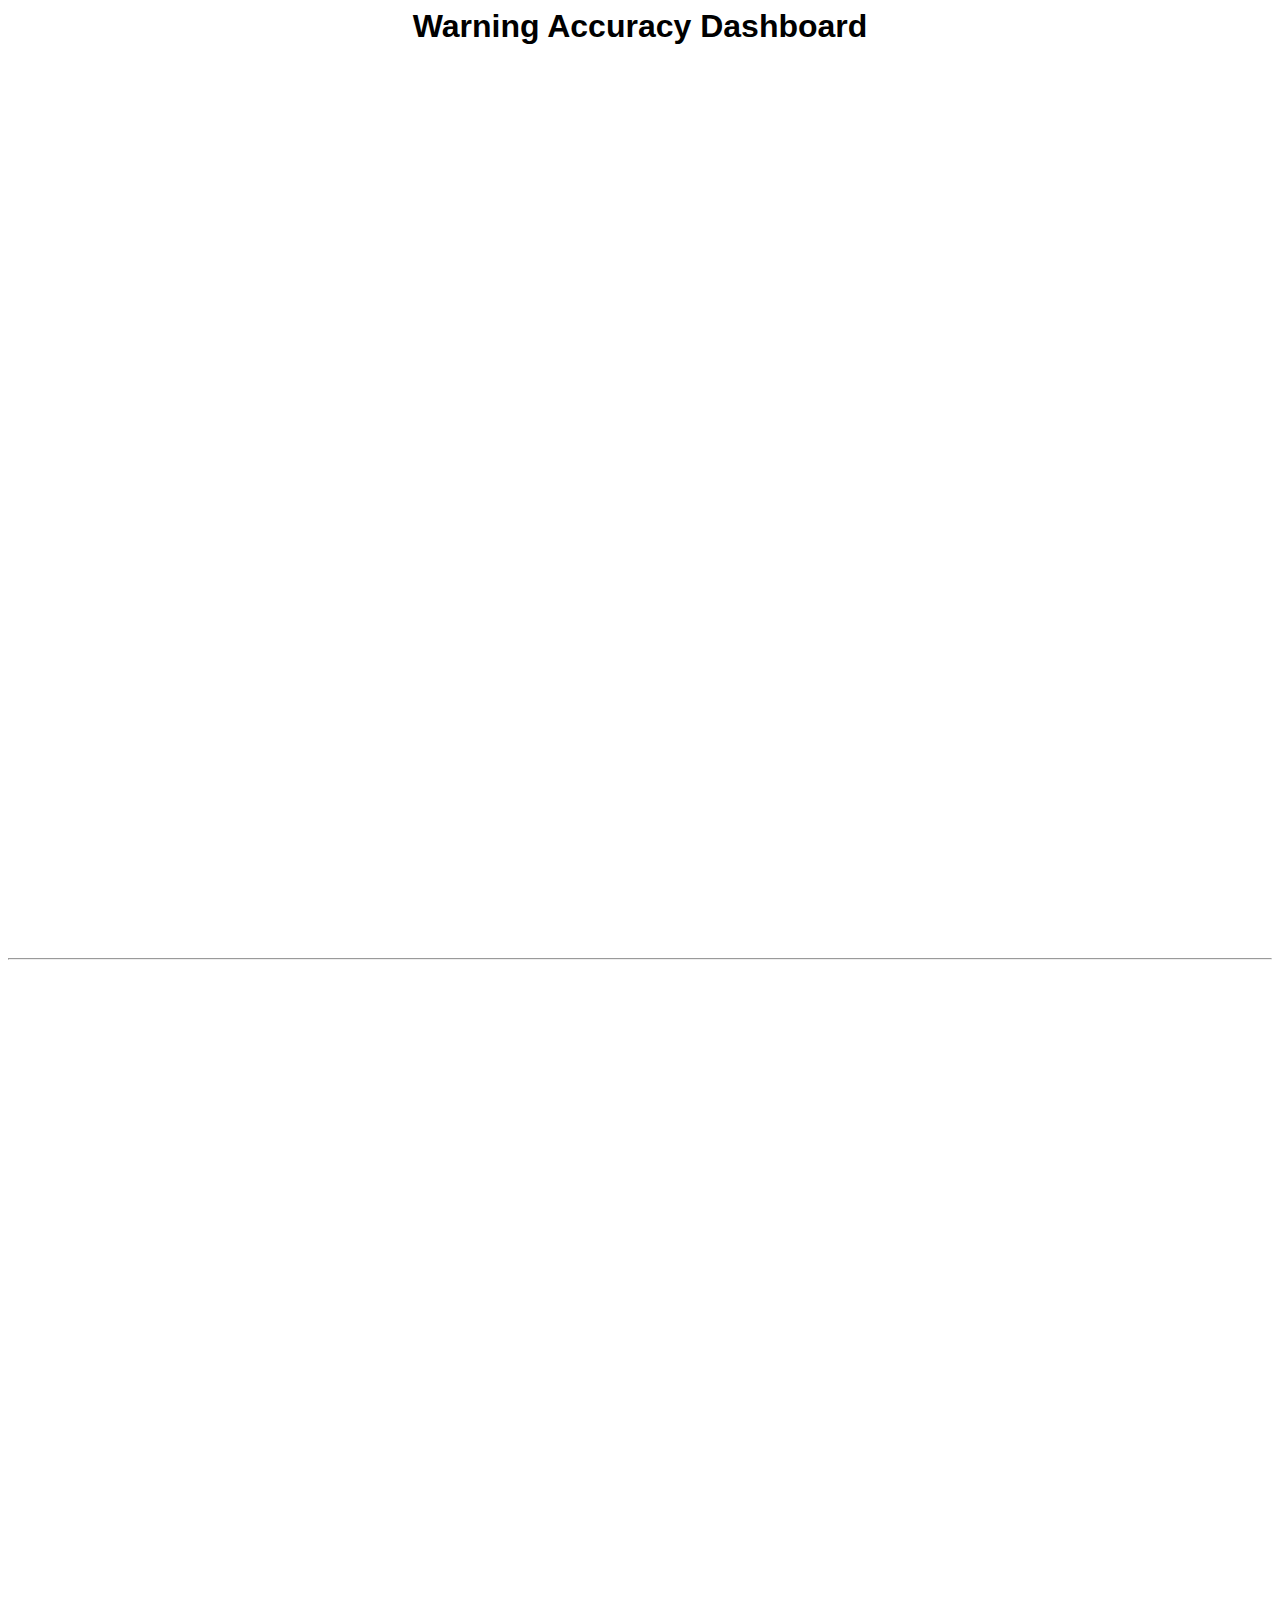
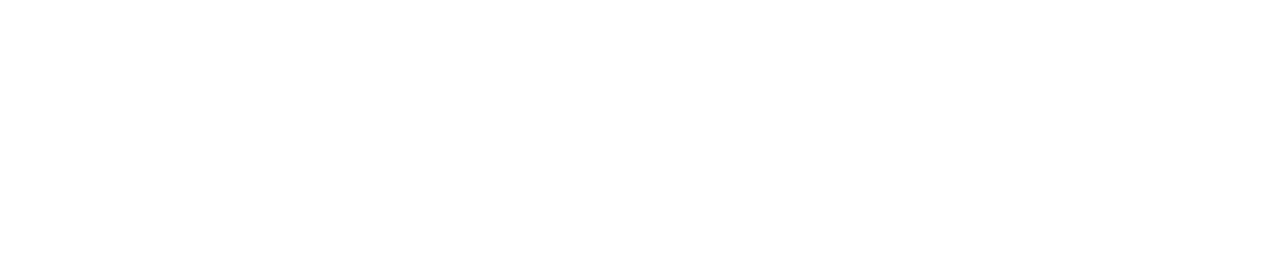
<file: accuracy_dashboard.html>
<html><head><title>Warning Accuracy Dashboard</title></head><body><h1 style='font-family: sans-serif; text-align: center;'>Warning Accuracy Dashboard</h1><div>                        <script type="text/javascript">window.PlotlyConfig = {MathJaxConfig: 'local'};</script>
        <script charset="utf-8" src="https://cdn.plot.ly/plotly-3.1.0.min.js" integrity="sha256-Ei4740bWZhaUTQuD6q9yQlgVCMPBz6CZWhevDYPv93A=" crossorigin="anonymous"></script>                <div id="c2869f7c-6f35-4f45-90e4-09dd8a6fffd2" class="plotly-graph-div" style="height:100%; width:100%;"></div>            <script type="text/javascript">                window.PLOTLYENV=window.PLOTLYENV || {};                                if (document.getElementById("c2869f7c-6f35-4f45-90e4-09dd8a6fffd2")) {                    Plotly.newPlot(                        "c2869f7c-6f35-4f45-90e4-09dd8a6fffd2",                        [{"hovertemplate":"Day %{x}\u003cbr\u003eAccuracy: %{y:.1f}%\u003cextra\u003e\u003c\u002fextra\u003e","legendgroup":"","marker":{"color":{"dtype":"f8","bdata":"AAAAAAAAWUAAAAAAAABZQAAAAAAAAFlAAAAAAAAAWUAAAAAAAABZQAAAAAAAAFlAAAAAAAAAWUAAAAAAAMBSQAAAAAAAAFlA"},"coloraxis":"coloraxis","pattern":{"shape":""}},"name":"","orientation":"v","showlegend":false,"text":{"dtype":"f8","bdata":"AAAAAAAAWUAAAAAAAABZQAAAAAAAAFlAAAAAAAAAWUAAAAAAAABZQAAAAAAAAFlAAAAAAAAAWUAAAAAAAMBSQAAAAAAAAFlA"},"textposition":"outside","x":{"dtype":"i1","bdata":"AgYODxUWFxka"},"xaxis":"x","y":{"dtype":"f8","bdata":"AAAAAAAAWUAAAAAAAABZQAAAAAAAAFlAAAAAAAAAWUAAAAAAAABZQAAAAAAAAFlAAAAAAAAAWUAAAAAAAMBSQAAAAAAAAFlA"},"yaxis":"y","type":"bar","texttemplate":"%{y:.1f}%"}],                        {"template":{"data":{"histogram2dcontour":[{"type":"histogram2dcontour","colorbar":{"outlinewidth":0,"ticks":""},"colorscale":[[0.0,"#0d0887"],[0.1111111111111111,"#46039f"],[0.2222222222222222,"#7201a8"],[0.3333333333333333,"#9c179e"],[0.4444444444444444,"#bd3786"],[0.5555555555555556,"#d8576b"],[0.6666666666666666,"#ed7953"],[0.7777777777777778,"#fb9f3a"],[0.8888888888888888,"#fdca26"],[1.0,"#f0f921"]]}],"choropleth":[{"type":"choropleth","colorbar":{"outlinewidth":0,"ticks":""}}],"histogram2d":[{"type":"histogram2d","colorbar":{"outlinewidth":0,"ticks":""},"colorscale":[[0.0,"#0d0887"],[0.1111111111111111,"#46039f"],[0.2222222222222222,"#7201a8"],[0.3333333333333333,"#9c179e"],[0.4444444444444444,"#bd3786"],[0.5555555555555556,"#d8576b"],[0.6666666666666666,"#ed7953"],[0.7777777777777778,"#fb9f3a"],[0.8888888888888888,"#fdca26"],[1.0,"#f0f921"]]}],"heatmap":[{"type":"heatmap","colorbar":{"outlinewidth":0,"ticks":""},"colorscale":[[0.0,"#0d0887"],[0.1111111111111111,"#46039f"],[0.2222222222222222,"#7201a8"],[0.3333333333333333,"#9c179e"],[0.4444444444444444,"#bd3786"],[0.5555555555555556,"#d8576b"],[0.6666666666666666,"#ed7953"],[0.7777777777777778,"#fb9f3a"],[0.8888888888888888,"#fdca26"],[1.0,"#f0f921"]]}],"contourcarpet":[{"type":"contourcarpet","colorbar":{"outlinewidth":0,"ticks":""}}],"contour":[{"type":"contour","colorbar":{"outlinewidth":0,"ticks":""},"colorscale":[[0.0,"#0d0887"],[0.1111111111111111,"#46039f"],[0.2222222222222222,"#7201a8"],[0.3333333333333333,"#9c179e"],[0.4444444444444444,"#bd3786"],[0.5555555555555556,"#d8576b"],[0.6666666666666666,"#ed7953"],[0.7777777777777778,"#fb9f3a"],[0.8888888888888888,"#fdca26"],[1.0,"#f0f921"]]}],"surface":[{"type":"surface","colorbar":{"outlinewidth":0,"ticks":""},"colorscale":[[0.0,"#0d0887"],[0.1111111111111111,"#46039f"],[0.2222222222222222,"#7201a8"],[0.3333333333333333,"#9c179e"],[0.4444444444444444,"#bd3786"],[0.5555555555555556,"#d8576b"],[0.6666666666666666,"#ed7953"],[0.7777777777777778,"#fb9f3a"],[0.8888888888888888,"#fdca26"],[1.0,"#f0f921"]]}],"mesh3d":[{"type":"mesh3d","colorbar":{"outlinewidth":0,"ticks":""}}],"scatter":[{"fillpattern":{"fillmode":"overlay","size":10,"solidity":0.2},"type":"scatter"}],"parcoords":[{"type":"parcoords","line":{"colorbar":{"outlinewidth":0,"ticks":""}}}],"scatterpolargl":[{"type":"scatterpolargl","marker":{"colorbar":{"outlinewidth":0,"ticks":""}}}],"bar":[{"error_x":{"color":"#2a3f5f"},"error_y":{"color":"#2a3f5f"},"marker":{"line":{"color":"#E5ECF6","width":0.5},"pattern":{"fillmode":"overlay","size":10,"solidity":0.2}},"type":"bar"}],"scattergeo":[{"type":"scattergeo","marker":{"colorbar":{"outlinewidth":0,"ticks":""}}}],"scatterpolar":[{"type":"scatterpolar","marker":{"colorbar":{"outlinewidth":0,"ticks":""}}}],"histogram":[{"marker":{"pattern":{"fillmode":"overlay","size":10,"solidity":0.2}},"type":"histogram"}],"scattergl":[{"type":"scattergl","marker":{"colorbar":{"outlinewidth":0,"ticks":""}}}],"scatter3d":[{"type":"scatter3d","line":{"colorbar":{"outlinewidth":0,"ticks":""}},"marker":{"colorbar":{"outlinewidth":0,"ticks":""}}}],"scattermap":[{"type":"scattermap","marker":{"colorbar":{"outlinewidth":0,"ticks":""}}}],"scattermapbox":[{"type":"scattermapbox","marker":{"colorbar":{"outlinewidth":0,"ticks":""}}}],"scatterternary":[{"type":"scatterternary","marker":{"colorbar":{"outlinewidth":0,"ticks":""}}}],"scattercarpet":[{"type":"scattercarpet","marker":{"colorbar":{"outlinewidth":0,"ticks":""}}}],"carpet":[{"aaxis":{"endlinecolor":"#2a3f5f","gridcolor":"white","linecolor":"white","minorgridcolor":"white","startlinecolor":"#2a3f5f"},"baxis":{"endlinecolor":"#2a3f5f","gridcolor":"white","linecolor":"white","minorgridcolor":"white","startlinecolor":"#2a3f5f"},"type":"carpet"}],"table":[{"cells":{"fill":{"color":"#EBF0F8"},"line":{"color":"white"}},"header":{"fill":{"color":"#C8D4E3"},"line":{"color":"white"}},"type":"table"}],"barpolar":[{"marker":{"line":{"color":"#E5ECF6","width":0.5},"pattern":{"fillmode":"overlay","size":10,"solidity":0.2}},"type":"barpolar"}],"pie":[{"automargin":true,"type":"pie"}]},"layout":{"autotypenumbers":"strict","colorway":["#636efa","#EF553B","#00cc96","#ab63fa","#FFA15A","#19d3f3","#FF6692","#B6E880","#FF97FF","#FECB52"],"font":{"color":"#2a3f5f"},"hovermode":"closest","hoverlabel":{"align":"left"},"paper_bgcolor":"white","plot_bgcolor":"#E5ECF6","polar":{"bgcolor":"#E5ECF6","angularaxis":{"gridcolor":"white","linecolor":"white","ticks":""},"radialaxis":{"gridcolor":"white","linecolor":"white","ticks":""}},"ternary":{"bgcolor":"#E5ECF6","aaxis":{"gridcolor":"white","linecolor":"white","ticks":""},"baxis":{"gridcolor":"white","linecolor":"white","ticks":""},"caxis":{"gridcolor":"white","linecolor":"white","ticks":""}},"coloraxis":{"colorbar":{"outlinewidth":0,"ticks":""}},"colorscale":{"sequential":[[0.0,"#0d0887"],[0.1111111111111111,"#46039f"],[0.2222222222222222,"#7201a8"],[0.3333333333333333,"#9c179e"],[0.4444444444444444,"#bd3786"],[0.5555555555555556,"#d8576b"],[0.6666666666666666,"#ed7953"],[0.7777777777777778,"#fb9f3a"],[0.8888888888888888,"#fdca26"],[1.0,"#f0f921"]],"sequentialminus":[[0.0,"#0d0887"],[0.1111111111111111,"#46039f"],[0.2222222222222222,"#7201a8"],[0.3333333333333333,"#9c179e"],[0.4444444444444444,"#bd3786"],[0.5555555555555556,"#d8576b"],[0.6666666666666666,"#ed7953"],[0.7777777777777778,"#fb9f3a"],[0.8888888888888888,"#fdca26"],[1.0,"#f0f921"]],"diverging":[[0,"#8e0152"],[0.1,"#c51b7d"],[0.2,"#de77ae"],[0.3,"#f1b6da"],[0.4,"#fde0ef"],[0.5,"#f7f7f7"],[0.6,"#e6f5d0"],[0.7,"#b8e186"],[0.8,"#7fbc41"],[0.9,"#4d9221"],[1,"#276419"]]},"xaxis":{"gridcolor":"white","linecolor":"white","ticks":"","title":{"standoff":15},"zerolinecolor":"white","automargin":true,"zerolinewidth":2},"yaxis":{"gridcolor":"white","linecolor":"white","ticks":"","title":{"standoff":15},"zerolinecolor":"white","automargin":true,"zerolinewidth":2},"scene":{"xaxis":{"backgroundcolor":"#E5ECF6","gridcolor":"white","linecolor":"white","showbackground":true,"ticks":"","zerolinecolor":"white","gridwidth":2},"yaxis":{"backgroundcolor":"#E5ECF6","gridcolor":"white","linecolor":"white","showbackground":true,"ticks":"","zerolinecolor":"white","gridwidth":2},"zaxis":{"backgroundcolor":"#E5ECF6","gridcolor":"white","linecolor":"white","showbackground":true,"ticks":"","zerolinecolor":"white","gridwidth":2}},"shapedefaults":{"line":{"color":"#2a3f5f"}},"annotationdefaults":{"arrowcolor":"#2a3f5f","arrowhead":0,"arrowwidth":1},"geo":{"bgcolor":"white","landcolor":"#E5ECF6","subunitcolor":"white","showland":true,"showlakes":true,"lakecolor":"white"},"title":{"x":0.05},"mapbox":{"style":"light"}}},"xaxis":{"anchor":"y","domain":[0.0,1.0],"title":{"text":"Day"}},"yaxis":{"anchor":"x","domain":[0.0,1.0],"title":{"text":"Accuracy (%)"},"range":[0,110]},"coloraxis":{"colorbar":{"title":{"text":"Accuracy (%)"}},"colorscale":[[0.0,"rgb(247,251,255)"],[0.125,"rgb(222,235,247)"],[0.25,"rgb(198,219,239)"],[0.375,"rgb(158,202,225)"],[0.5,"rgb(107,174,214)"],[0.625,"rgb(66,146,198)"],[0.75,"rgb(33,113,181)"],[0.875,"rgb(8,81,156)"],[1.0,"rgb(8,48,107)"]]},"legend":{"tracegroupgap":0},"title":{"text":"Thunderstorm Warning Accuracy per Day"},"barmode":"relative"},                        {"responsive": true}                    )                };            </script>        </div><hr><div>                            <div id="59534c7d-c85a-486f-98be-f159f62c9463" class="plotly-graph-div" style="height:100%; width:100%;"></div>            <script type="text/javascript">                window.PLOTLYENV=window.PLOTLYENV || {};                                if (document.getElementById("59534c7d-c85a-486f-98be-f159f62c9463")) {                    Plotly.newPlot(                        "59534c7d-c85a-486f-98be-f159f62c9463",                        [{"hovertemplate":"Day %{x}\u003cbr\u003eAccuracy: %{y:.1f}%\u003cextra\u003e\u003c\u002fextra\u003e","legendgroup":"","marker":{"color":{"dtype":"f8","bdata":"[base64]"},"coloraxis":"coloraxis","pattern":{"shape":""}},"name":"","orientation":"v","showlegend":false,"text":{"dtype":"f8","bdata":"[base64]"},"textposition":"outside","x":{"dtype":"i1","bdata":"AQIDBAUGBwgJCgsMDQ4PEBESExQVFhcYGRobHB0eHw=="},"xaxis":"x","y":{"dtype":"f8","bdata":"[base64]"},"yaxis":"y","type":"bar","texttemplate":"%{y:.1f}%"}],                        {"template":{"data":{"histogram2dcontour":[{"type":"histogram2dcontour","colorbar":{"outlinewidth":0,"ticks":""},"colorscale":[[0.0,"#0d0887"],[0.1111111111111111,"#46039f"],[0.2222222222222222,"#7201a8"],[0.3333333333333333,"#9c179e"],[0.4444444444444444,"#bd3786"],[0.5555555555555556,"#d8576b"],[0.6666666666666666,"#ed7953"],[0.7777777777777778,"#fb9f3a"],[0.8888888888888888,"#fdca26"],[1.0,"#f0f921"]]}],"choropleth":[{"type":"choropleth","colorbar":{"outlinewidth":0,"ticks":""}}],"histogram2d":[{"type":"histogram2d","colorbar":{"outlinewidth":0,"ticks":""},"colorscale":[[0.0,"#0d0887"],[0.1111111111111111,"#46039f"],[0.2222222222222222,"#7201a8"],[0.3333333333333333,"#9c179e"],[0.4444444444444444,"#bd3786"],[0.5555555555555556,"#d8576b"],[0.6666666666666666,"#ed7953"],[0.7777777777777778,"#fb9f3a"],[0.8888888888888888,"#fdca26"],[1.0,"#f0f921"]]}],"heatmap":[{"type":"heatmap","colorbar":{"outlinewidth":0,"ticks":""},"colorscale":[[0.0,"#0d0887"],[0.1111111111111111,"#46039f"],[0.2222222222222222,"#7201a8"],[0.3333333333333333,"#9c179e"],[0.4444444444444444,"#bd3786"],[0.5555555555555556,"#d8576b"],[0.6666666666666666,"#ed7953"],[0.7777777777777778,"#fb9f3a"],[0.8888888888888888,"#fdca26"],[1.0,"#f0f921"]]}],"contourcarpet":[{"type":"contourcarpet","colorbar":{"outlinewidth":0,"ticks":""}}],"contour":[{"type":"contour","colorbar":{"outlinewidth":0,"ticks":""},"colorscale":[[0.0,"#0d0887"],[0.1111111111111111,"#46039f"],[0.2222222222222222,"#7201a8"],[0.3333333333333333,"#9c179e"],[0.4444444444444444,"#bd3786"],[0.5555555555555556,"#d8576b"],[0.6666666666666666,"#ed7953"],[0.7777777777777778,"#fb9f3a"],[0.8888888888888888,"#fdca26"],[1.0,"#f0f921"]]}],"surface":[{"type":"surface","colorbar":{"outlinewidth":0,"ticks":""},"colorscale":[[0.0,"#0d0887"],[0.1111111111111111,"#46039f"],[0.2222222222222222,"#7201a8"],[0.3333333333333333,"#9c179e"],[0.4444444444444444,"#bd3786"],[0.5555555555555556,"#d8576b"],[0.6666666666666666,"#ed7953"],[0.7777777777777778,"#fb9f3a"],[0.8888888888888888,"#fdca26"],[1.0,"#f0f921"]]}],"mesh3d":[{"type":"mesh3d","colorbar":{"outlinewidth":0,"ticks":""}}],"scatter":[{"fillpattern":{"fillmode":"overlay","size":10,"solidity":0.2},"type":"scatter"}],"parcoords":[{"type":"parcoords","line":{"colorbar":{"outlinewidth":0,"ticks":""}}}],"scatterpolargl":[{"type":"scatterpolargl","marker":{"colorbar":{"outlinewidth":0,"ticks":""}}}],"bar":[{"error_x":{"color":"#2a3f5f"},"error_y":{"color":"#2a3f5f"},"marker":{"line":{"color":"#E5ECF6","width":0.5},"pattern":{"fillmode":"overlay","size":10,"solidity":0.2}},"type":"bar"}],"scattergeo":[{"type":"scattergeo","marker":{"colorbar":{"outlinewidth":0,"ticks":""}}}],"scatterpolar":[{"type":"scatterpolar","marker":{"colorbar":{"outlinewidth":0,"ticks":""}}}],"histogram":[{"marker":{"pattern":{"fillmode":"overlay","size":10,"solidity":0.2}},"type":"histogram"}],"scattergl":[{"type":"scattergl","marker":{"colorbar":{"outlinewidth":0,"ticks":""}}}],"scatter3d":[{"type":"scatter3d","line":{"colorbar":{"outlinewidth":0,"ticks":""}},"marker":{"colorbar":{"outlinewidth":0,"ticks":""}}}],"scattermap":[{"type":"scattermap","marker":{"colorbar":{"outlinewidth":0,"ticks":""}}}],"scattermapbox":[{"type":"scattermapbox","marker":{"colorbar":{"outlinewidth":0,"ticks":""}}}],"scatterternary":[{"type":"scatterternary","marker":{"colorbar":{"outlinewidth":0,"ticks":""}}}],"scattercarpet":[{"type":"scattercarpet","marker":{"colorbar":{"outlinewidth":0,"ticks":""}}}],"carpet":[{"aaxis":{"endlinecolor":"#2a3f5f","gridcolor":"white","linecolor":"white","minorgridcolor":"white","startlinecolor":"#2a3f5f"},"baxis":{"endlinecolor":"#2a3f5f","gridcolor":"white","linecolor":"white","minorgridcolor":"white","startlinecolor":"#2a3f5f"},"type":"carpet"}],"table":[{"cells":{"fill":{"color":"#EBF0F8"},"line":{"color":"white"}},"header":{"fill":{"color":"#C8D4E3"},"line":{"color":"white"}},"type":"table"}],"barpolar":[{"marker":{"line":{"color":"#E5ECF6","width":0.5},"pattern":{"fillmode":"overlay","size":10,"solidity":0.2}},"type":"barpolar"}],"pie":[{"automargin":true,"type":"pie"}]},"layout":{"autotypenumbers":"strict","colorway":["#636efa","#EF553B","#00cc96","#ab63fa","#FFA15A","#19d3f3","#FF6692","#B6E880","#FF97FF","#FECB52"],"font":{"color":"#2a3f5f"},"hovermode":"closest","hoverlabel":{"align":"left"},"paper_bgcolor":"white","plot_bgcolor":"#E5ECF6","polar":{"bgcolor":"#E5ECF6","angularaxis":{"gridcolor":"white","linecolor":"white","ticks":""},"radialaxis":{"gridcolor":"white","linecolor":"white","ticks":""}},"ternary":{"bgcolor":"#E5ECF6","aaxis":{"gridcolor":"white","linecolor":"white","ticks":""},"baxis":{"gridcolor":"white","linecolor":"white","ticks":""},"caxis":{"gridcolor":"white","linecolor":"white","ticks":""}},"coloraxis":{"colorbar":{"outlinewidth":0,"ticks":""}},"colorscale":{"sequential":[[0.0,"#0d0887"],[0.1111111111111111,"#46039f"],[0.2222222222222222,"#7201a8"],[0.3333333333333333,"#9c179e"],[0.4444444444444444,"#bd3786"],[0.5555555555555556,"#d8576b"],[0.6666666666666666,"#ed7953"],[0.7777777777777778,"#fb9f3a"],[0.8888888888888888,"#fdca26"],[1.0,"#f0f921"]],"sequentialminus":[[0.0,"#0d0887"],[0.1111111111111111,"#46039f"],[0.2222222222222222,"#7201a8"],[0.3333333333333333,"#9c179e"],[0.4444444444444444,"#bd3786"],[0.5555555555555556,"#d8576b"],[0.6666666666666666,"#ed7953"],[0.7777777777777778,"#fb9f3a"],[0.8888888888888888,"#fdca26"],[1.0,"#f0f921"]],"diverging":[[0,"#8e0152"],[0.1,"#c51b7d"],[0.2,"#de77ae"],[0.3,"#f1b6da"],[0.4,"#fde0ef"],[0.5,"#f7f7f7"],[0.6,"#e6f5d0"],[0.7,"#b8e186"],[0.8,"#7fbc41"],[0.9,"#4d9221"],[1,"#276419"]]},"xaxis":{"gridcolor":"white","linecolor":"white","ticks":"","title":{"standoff":15},"zerolinecolor":"white","automargin":true,"zerolinewidth":2},"yaxis":{"gridcolor":"white","linecolor":"white","ticks":"","title":{"standoff":15},"zerolinecolor":"white","automargin":true,"zerolinewidth":2},"scene":{"xaxis":{"backgroundcolor":"#E5ECF6","gridcolor":"white","linecolor":"white","showbackground":true,"ticks":"","zerolinecolor":"white","gridwidth":2},"yaxis":{"backgroundcolor":"#E5ECF6","gridcolor":"white","linecolor":"white","showbackground":true,"ticks":"","zerolinecolor":"white","gridwidth":2},"zaxis":{"backgroundcolor":"#E5ECF6","gridcolor":"white","linecolor":"white","showbackground":true,"ticks":"","zerolinecolor":"white","gridwidth":2}},"shapedefaults":{"line":{"color":"#2a3f5f"}},"annotationdefaults":{"arrowcolor":"#2a3f5f","arrowhead":0,"arrowwidth":1},"geo":{"bgcolor":"white","landcolor":"#E5ECF6","subunitcolor":"white","showland":true,"showlakes":true,"lakecolor":"white"},"title":{"x":0.05},"mapbox":{"style":"light"}}},"xaxis":{"anchor":"y","domain":[0.0,1.0],"title":{"text":"Day"}},"yaxis":{"anchor":"x","domain":[0.0,1.0],"title":{"text":"Accuracy (%)"},"range":[0,110]},"coloraxis":{"colorbar":{"title":{"text":"Accuracy (%)"}},"colorscale":[[0.0,"rgb(255,245,240)"],[0.125,"rgb(254,224,210)"],[0.25,"rgb(252,187,161)"],[0.375,"rgb(252,146,114)"],[0.5,"rgb(251,106,74)"],[0.625,"rgb(239,59,44)"],[0.75,"rgb(203,24,29)"],[0.875,"rgb(165,15,21)"],[1.0,"rgb(103,0,13)"]]},"legend":{"tracegroupgap":0},"title":{"text":"Gust Warning Accuracy per Day"},"barmode":"relative"},                        {"responsive": true}                    )                };            </script>        </div></body></html>
</file>
